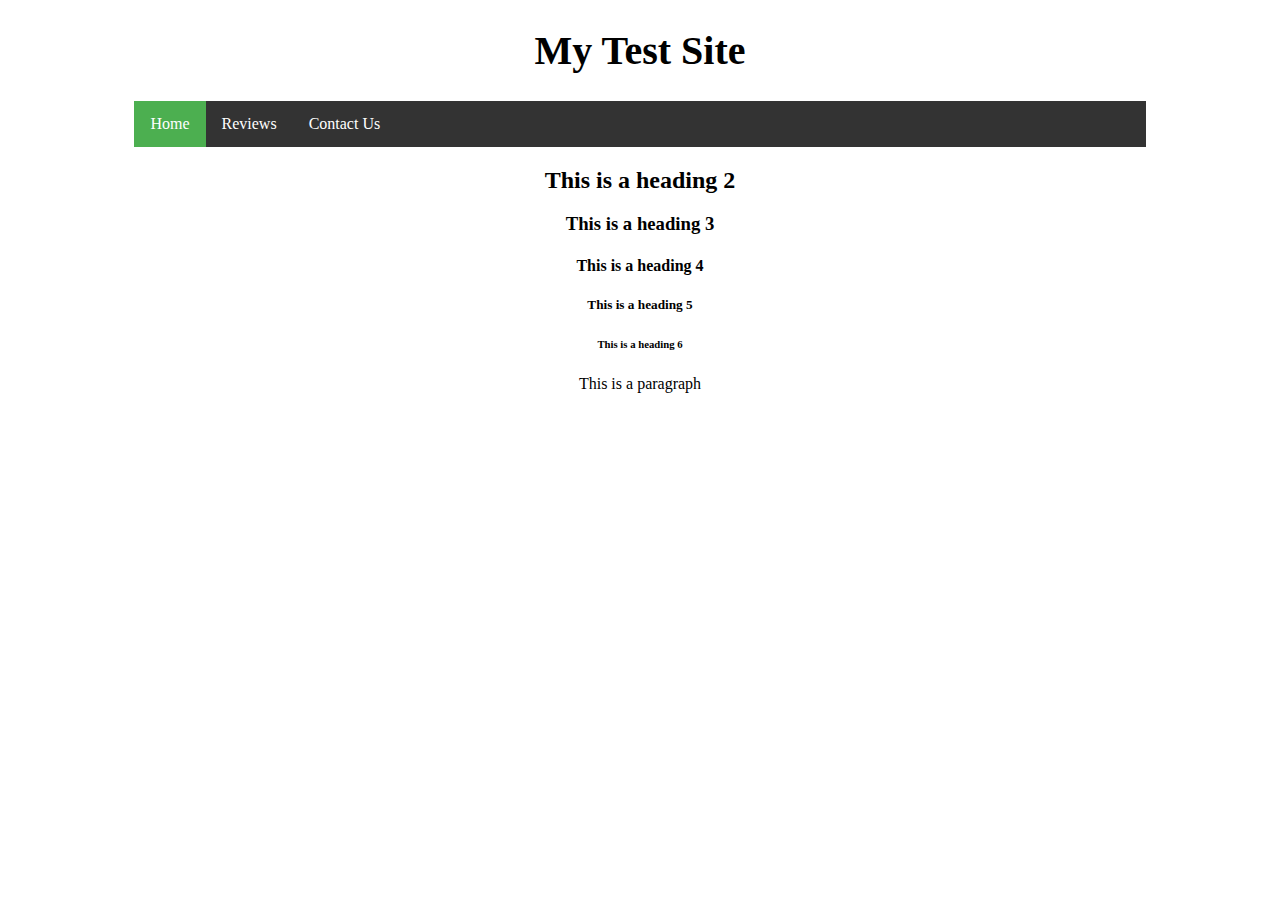
<file: index.html>
<!DOCTYPE html>
<html>
  <head lang="en-US">
    <title>My Test Site</title>
    <link rel="stylesheet" href="template.css">
  </head>
  <body>
    <h1 class="title">My Test Site</h1>
    <ul class="menu">
      <li><a class="active" href="index.html">Home</a></li>
      <li><a href="reviews-list.html">Reviews</a></li>
      <li><a href="contact.html">Contact Us</a></li>
    </ul>
    <h2>This is a heading 2</h2>
    <h3>This is a heading 3</h3>
    <h4>This is a heading 4</h4>
    <h5>This is a heading 5</h5>
    <h6>This is a heading 6</h6>
    <p>This is a paragraph</p>
  </body>
</html>
</file>
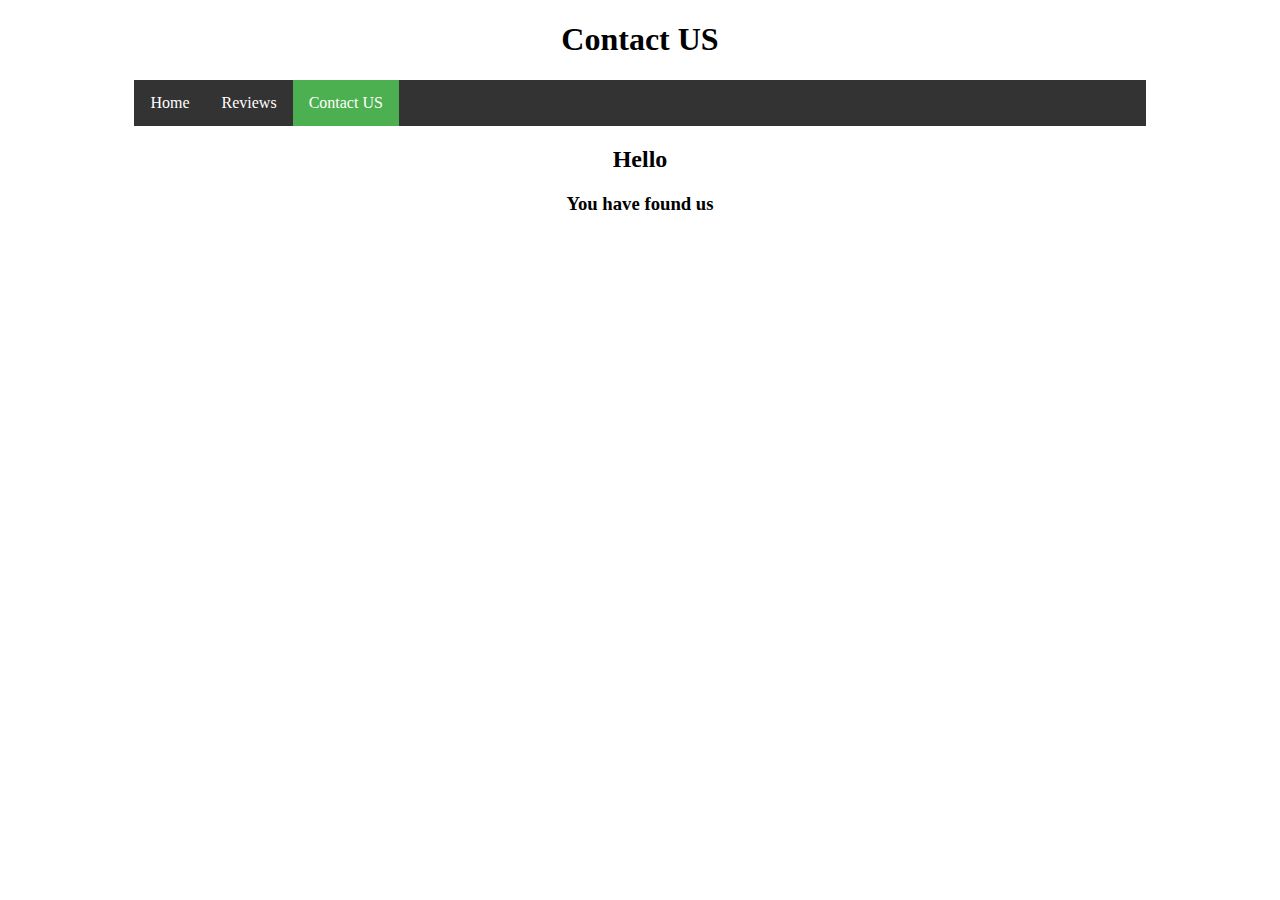
<file: contact.html>
<!DOCTYPE html>
<html>
  <head lang="en-US">
    <title>Contact Us</title>
    <link rel="stylesheet" href="template.css">
  </head>
  <body>
    <h1>Contact US</h1>
    <ul class="menu">
      <li><a href="index.html">Home</a></li>
      <li><a href="reviews.html">Reviews</a></li>
      <li><a class="active" href="contact.html">Contact US</a></li>
    </ul>
    <h2>Hello</h2>
    <h3>You have found us</h3>
  </body>
</html>
</file>
<file: template.css>
/* NAVIGATION */

ul {
	list-style-type: none;
	padding: 0;
	overflow: hidden;
	background-color: #333;
	width: 80%;
	margin: auto;
}

li {
	float: left;
}

li a {
	display: block;
	color: white;
	text-align: center;
	padding : 14px 16px;
	text-decoration: none;
}

li a:hover {
	background-color: #111;
}

.active {
	background-color: #4CAF50;
}

/* CONTENT */

body {
	text-align:center;
}


.title {
	font-size: 40px;
}
</file>
